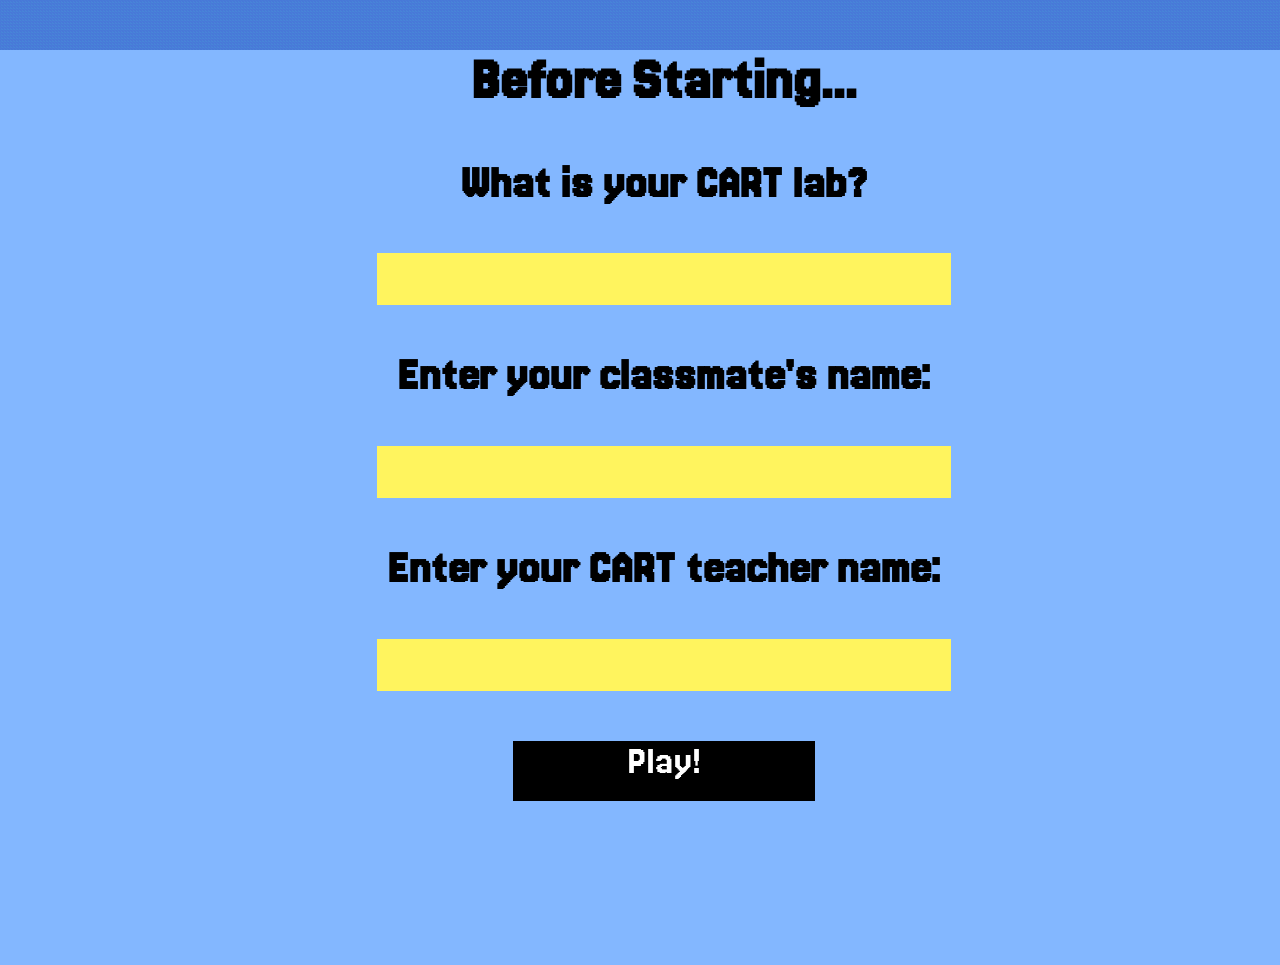
<file: info.html>
<!DOCTYPE html>
<html lang="en">
<head>
    <meta charset="UTF-8">
    <meta name="viewport" content="width=device-width, initial-scale=1.0">
    <title>Cart Adventure | Info</title>
    <link rel="stylesheet" href="style.css">
    <link href='https://fonts.googleapis.com/css?family=Jersey 20' rel='stylesheet'>
</head>
<body class="info">
    <div class="info">
        <h2>Before Starting...</h2>
        <h3>What is your CART lab?</h3>
        <input type="text" id="lab" name="lab">
        <h3>Enter your classmate's name:</h3>
        <input type="text" id="classmate" name="classmate">
        <h3>Enter your CART teacher name:</h3>
        <input type="text" id="teacher" name="teacher">
        <a href="gameplay.html" id="play">Play!</a>
    </div>
</body>
</html>
</file>
<file: style.css>
/* if there are COLORS in this css, create variables for them!!! */
:root {
    --button-color-prim: rgb(29, 44, 111);
    --button-color-sec: rgb(253, 255, 135);
    --text-color: rgb(255, 244, 94);
    --blue-box: #83B7FF;
    --starter-color: white;


    /*pokemon type colors listed below */
    --fire: #e74c3c;
    --water: #50caf6;
    --grass: #2ecc71;
    --electric: #ebd540;
    --ground: #876414;
    --flying: #d8fff8;
    --dark: #5a4a69;
    --psychic: #b98ee0;
    --fairy: #ffe0fd;
    --dragon: #4f82bc;
    --normal: #c9c9c9;
    --fighting: #e9a125;
    --steel: #777777;
    --poison: #8a139a;
    --ice: #86ffeb;
    --ghost: #a618ff;
    --rock: #44413d;
    --bug: #9dec42;
}

body.title {
    background-image: url(Map.png);
    background-size: 100% 100%;
    background-position: center;
    background-repeat: no-repeat;
    background-attachment: fixed;
    margin: 0;
}

body.info {
    background-image: url(water-texture.png);
    background-size: 30px;
    background-position: center;
    background-repeat: repeat;
    background-attachment: fixed;
    margin: 0;
}

body.gameplay {
    background-image: url(grass-texture.png);
    background-size: 650px;
    background-position: center;
    background-repeat: repeat;
    background-attachment: fixed;
    margin: 0;
}

* {
    font-family: "Jersey 20", sans-serif;
}

/* title  page */

h1 {
    background-image: url(title.png);
    width: 872px;
    height: 360px;
    text-indent: -9999em;
    margin-left: auto;
    margin-right: auto;
}

#start {
    color: white;
    display: block;
    background-color: black;
    width: 100%;
    height: 96px;
    line-height: 96px;
    text-align: center;
    font-size: 65px;
    margin-left: auto;
    margin-right: auto;
    margin-top: 350px;
    border: none;
    text-decoration: none;
}

#start:hover {
    background-color: var(--button-color-prim);
    color: var(--button-color-sec);
    cursor: pointer;
}

/* info page */
/* input stuff */

#lab {
    width: 570px;
    height: 50px;
    background-color: var(--text-color);
    border: none;
    font-size: 30px;
}

#classmate {
    width: 570px;
    height: 50px;
    background-color: var(--text-color);
    border: none;
    font-size: 30px;
}

#teacher {
    width: 570px;
    height: 50px;
    background-color: var(--text-color);
    border: none;
    font-size: 30px;
}

#play {
    width: 302px;
    height: 60px;
    display: block;
    font-size: 40px;
    background-color: black;
    color: white;
    border: none;
    align-items: center;
    text-decoration: none;
    padding: 0px;
    align-self: center;
    margin-left: auto;
    margin-right: auto;
    margin-top: 50px;
}



#play:hover {
    background-color: var(--button-color-prim);
    color: var(--button-color-sec);
    cursor: pointer;
}

div.info {
    display: block;
    width: 1328px;
    height: 915px;
    background-color: var(--blue-box);
    align-self: center;
    text-align: center;
    margin-left: auto;
    margin-right: auto;
    font-size: 40px;
}


/* nav button input stuff */
#navBtn {
    width: 30px;
    height: 15px;
}

#playAgain {
    background-image: url(grass-texture.png);
    background-size: 1px;
    color: rgb(25, 145, 99);
    border-color: rgb(25, 145, 99);
}


/* pokemon encounter img??? doesnt work. fix later */
#img {
    display: none;
    position: absolute;
    width: 500px;
    height: 300px;
    object-fit: contain;
    bottom: 300px;
    left: 80%;
    transform: translateX(-50%);
    top: 20%;
}

/* attempt at displaying your pokemon in encounters */


/* gameplay */

#nextBtn {
    height: 30px;
    width: 90px;
    background-color: white;
    margin-left: auto;
    margin-right: auto;
    margin-top: -15px;
    display: block;
    position: sticky;
}

button:hover {
    transform: scale(1.05);
    transition: 0.2s;
}

a {
    text-decoration: none;
    color: black;
}

/* battle system */
#battleUI {
    display: none;
    position: absolute;
    inset: 0;
    z-index: 50;
}

#enemyHealth {
    position: absolute;
    top: 70px;
    right: 135px;
    width: 250px;
    height: 60px;
    background: red;
    border: 3px solid white;
    color: white;
    font-size: 40px;
    text-align: center;
}

#playerHealth {
    position: absolute;
    top: 120px;
    left: 135px;
    width: 250px;
    height: 60px;
    background: green;
    border: 3px solid white;
    color: white;
    font-size: 40px;
    text-align: center;
}

#battleOptions {
    position: absolute;
    bottom: 50px;
    left: auto;
    transform: none;
    display: grid;
    grid-template-columns: repeat(2, 185px);
    gap: 25px;
    justify-content: end;
}

#battleOptions button {
    height: 100%;
    font-size: 25px;
    border: 3px solid black;
    cursor: pointer;
    background: white;
    width: 100%;
    font-weight: bold;
    background-color: rgba(255, 255, 255, 0.9);
    border: 4px solid #000000;
    border-radius: 6px;
}

/* switch pokemon menu */
.switch-title {
    grid-column: span 2;
    text-align: center;
    font-size: 35px;
    color: white;
    margin-bottom: 10px;
    text-shadow: 2px 2px black;
}

.switch-pokemon-btn {
    height: 80px;
    width: 180px;
    background-color: var(--starter-color);
    border: 3px solid black;
    font-size: 24px;
    color: black;
}

.switch-pokemon-btn:hover {
    transform: scale(1.05);
    transition: 0.2s;
    cursor: pointer;
}

.switch-back-btn {
    grid-column: span 2;
    height: 60px;
    background: #ffffff;
    color: rgb(0, 0, 0);
    font-size: 24px;
    border: 3px solid white;
}

















/* background image */
#background {
    width: 100%;
    height: 100%;
    object-fit: cover;
    display: block;
}


/* dialogue section  */
#dialogueBox {
    position: absolute;
    height: 120px;
    width: 490px;
    font-size: 20px;
    padding: 20px;
    background-image: url(dialouge.png);
    background-size: 100% 100%;
    background-repeat: no-repeat;
    color: black;
    transform: translateX(75%);
    bottom: 20px;
    background-color: var(--starter-color);
}

#dialogue {
    margin-top: 0;
}


#options {
    position: absolute;
    bottom: 250px;
    left: 50%;
    transform: translateX(-50%);
    margin-bottom: -60px;
    display: flex;
    gap: 50px;
}

#options button {
    width: 100px;
    height: 170px;
    background-color: var(--starter-color);
    border-radius: 0px;
    cursor: pointer;
    font-size: 14px;
    padding: 5px;
    background-color: var(--starter-color);
}

#options button img {
    width: 70px;
    display: block;
    margin: 0 auto 5px auto;
}

#options button:hover {
    transform: scale(1.08);
    transition: 0.2s;
}

.game {
    position: relative;
    width: 1324px;
    height: 920px;
    margin: 100px auto 0 auto;
}


/* inventory section */
#insideOverlay {
    position: absolute;
    width: 500px;
    height: 85%;
    background-color: #EDA744;
    border: 2px solid white;
    padding: 20px;
    flex-wrap: wrap;
    display: flex;
    flex-direction: column;
    position: relative;
}

#insideOverlay h2 {
    text-align: center;
    color: white;
    font-size: 30px;
}

/* this might need to be in javascript instead.... */
#inventory {
    margin-top: 20px;
    flex: 1;
    overflow: hidden;


}

#inventory p {
    background-color: white;
    padding: 10px;
    border-radius: 5px;
    text-align: center;
    font-size: 18px;
}


#inventory p:hover {
    cursor: pointer;
    transform: scale(1.02);
    transition: 0.2s;
}

#pokemonInventory {
    display: flex;
    flex-direction: column;
    gap: 10px;
}

.pokemon-slot {
    display: flex;
    align-items: center;
    gap: 15px;
    background: white;
    padding: 12px;
    border: 2px solid black;
    min-height: 80px;
    font-size: 18px;
}

.inventory-pokemon-img {
    width: 70px;
    height: 70px;
    object-fit: contain;
}

.pokemon-slot h3,
.pokemon-slot p {
    margin: 2px 0;
}

.exp-bar {
    width: 250px;
    height: 14px;
    background: #ddd;
    border: 2px solid black;
}

.exp-fill {
    height: 100%;
    background: rgb(98, 224, 255);
}




#overlayBtn {
    position: absolute;
    top: 0;
    left: 0;
    width: 65px;
    height: 45px;
    background-color: #E0C868;
    border: 2px solid white;
    border-radius: 0 0 15px 0;


}

#overlayBtn img {
    width: 30px;
    display: block;
    margin: 0 auto;
    max-width: 30px;
    max-height: 30px;
}


#overlay {
    display: none;
    position: fixed;
    inset: 0;
    background: rgba(0, 0, 0, 0.5);
    justify-content: center;
    align-items: center;
    z-index: 999;
}

#overlay.active {
    display: flex;
}

#openInventory {
    position: absolute;
    top: 20px;
    right: 20px;
    background-color: white;
    Width: 60px;
    height: 60px;
}

#openInventory img {
    width: 30px;
}


#battleOptions {
    position: absolute;
    bottom: 30px;
    right: 30px;
    left: auto;
    display: grid;
    grid-template-columns: repeat(2, 150px);
    grid-auto-rows: 65px;
    gap: 12px;
    z-index: 60;
}


#battleOptions button {
    width: 100%;
    height: 100%;
    font-size: 22px;
    font-weight: bold;
    background-color: rgba(255, 255, 255, 0.9);
    border: 4px solid black;
    border-radius: 6px;
    cursor: pointer;
}

#battleOptions button:hover {
    background-color: #f0f0f0;
    transform: scale(1.02);
}

/* nav button input stuff */
#navBtn {
    width: 30px;
    height: 15px;
}

#playAgain {
    background-image: url(grass-texture.png);
    background-size: 1px;
    color: rgb(25, 145, 99);
    border-color: rgb(25, 145, 99);
}
</file>
